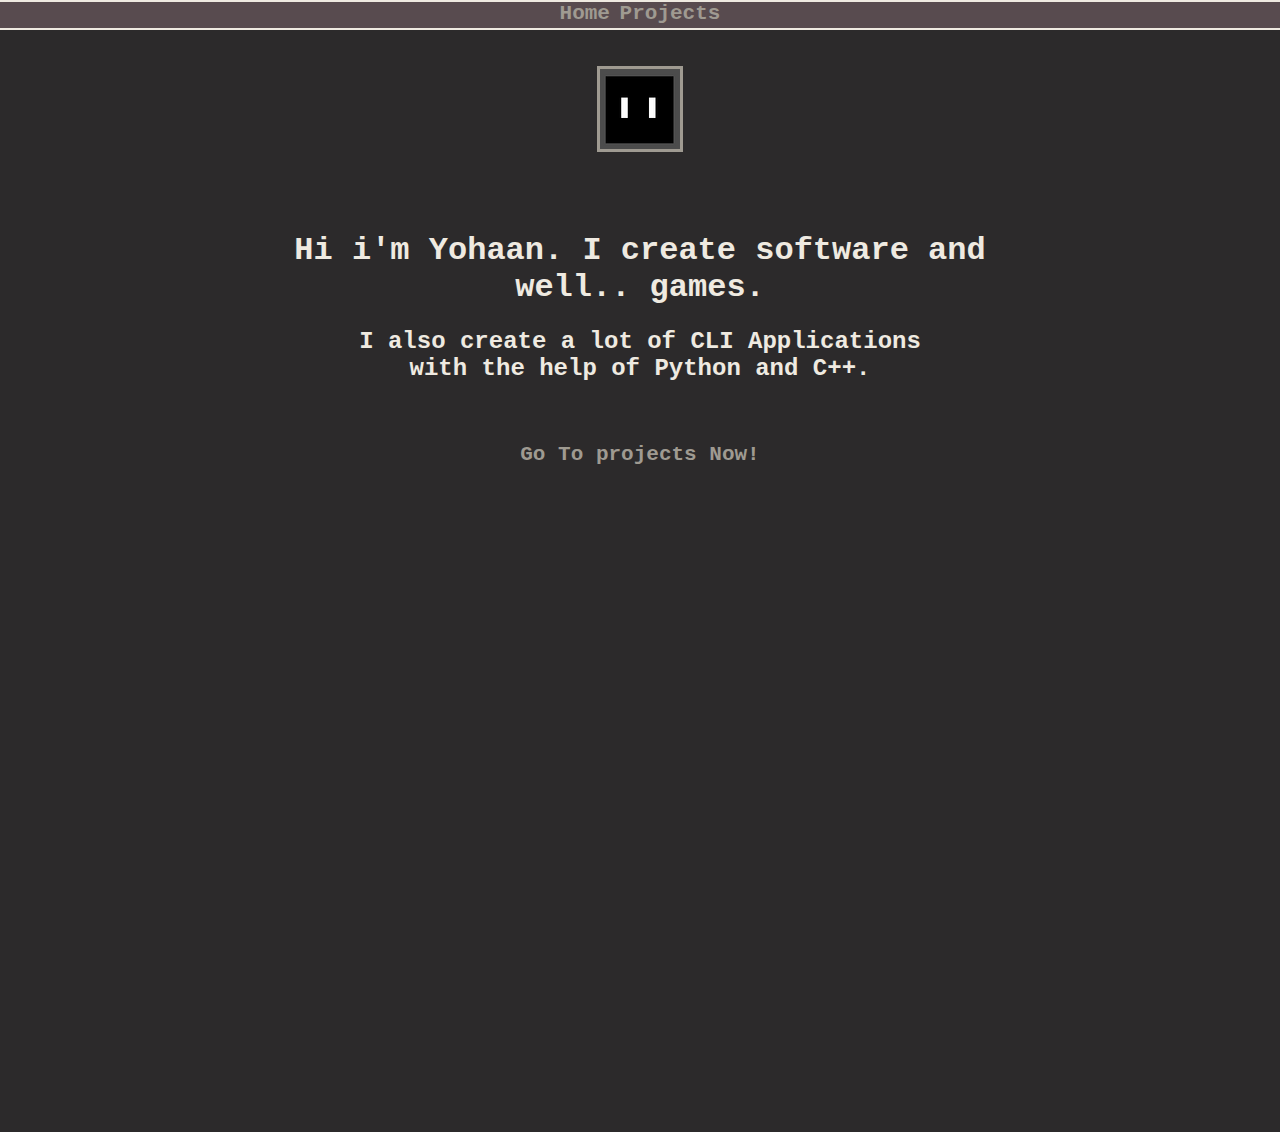
<file: index.html>
<!DOCTYPE html>
<html lang="en" dir="ltr">
    <head>
        <meta charset="utf-8">
        <link rel="icon" href="assets/yohaan.png">
        <link rel="stylesheet" href="css/main.css">
        <link rel="stylesheet" href="css/theme.css">
        <title>Yohaan - An OK game developer..</title>
    </head>
    <body>
		<audio autoplay loop>
			<source src="lobbymusic.mp3" type="audio/mp3">
		</audio>
        <div class="nav fullWidth favFont bold">
            <a class="navBtn" href="index.html">Home</a>
            <a class="navBtn" href="projects.html">Projects</a>
        </div>
        <br>
        <br>
        <div class="centered fullWidth favFont bold">
            <img class="yohaanPng rotate infinite" src="assets/yohaan.png">
        </div>
        <br>
        <br>
        <br>
        <div class="maindiv">
            <h1 class="homeText centered favFont bold">Hi i'm Yohaan. I create software and <br> well.. games.</h2>
            <h2 class="homeText centered favFont bold">I also create a lot of CLI Applications <br>with the help of Python and C++.</h3>
            <br>
            <h2 class="homeText centered favFont bold"><a class="normalAnchor" href="projects.html">Go To projects Now!</a></h3>
        </div>
    </body>
</html>
</file>
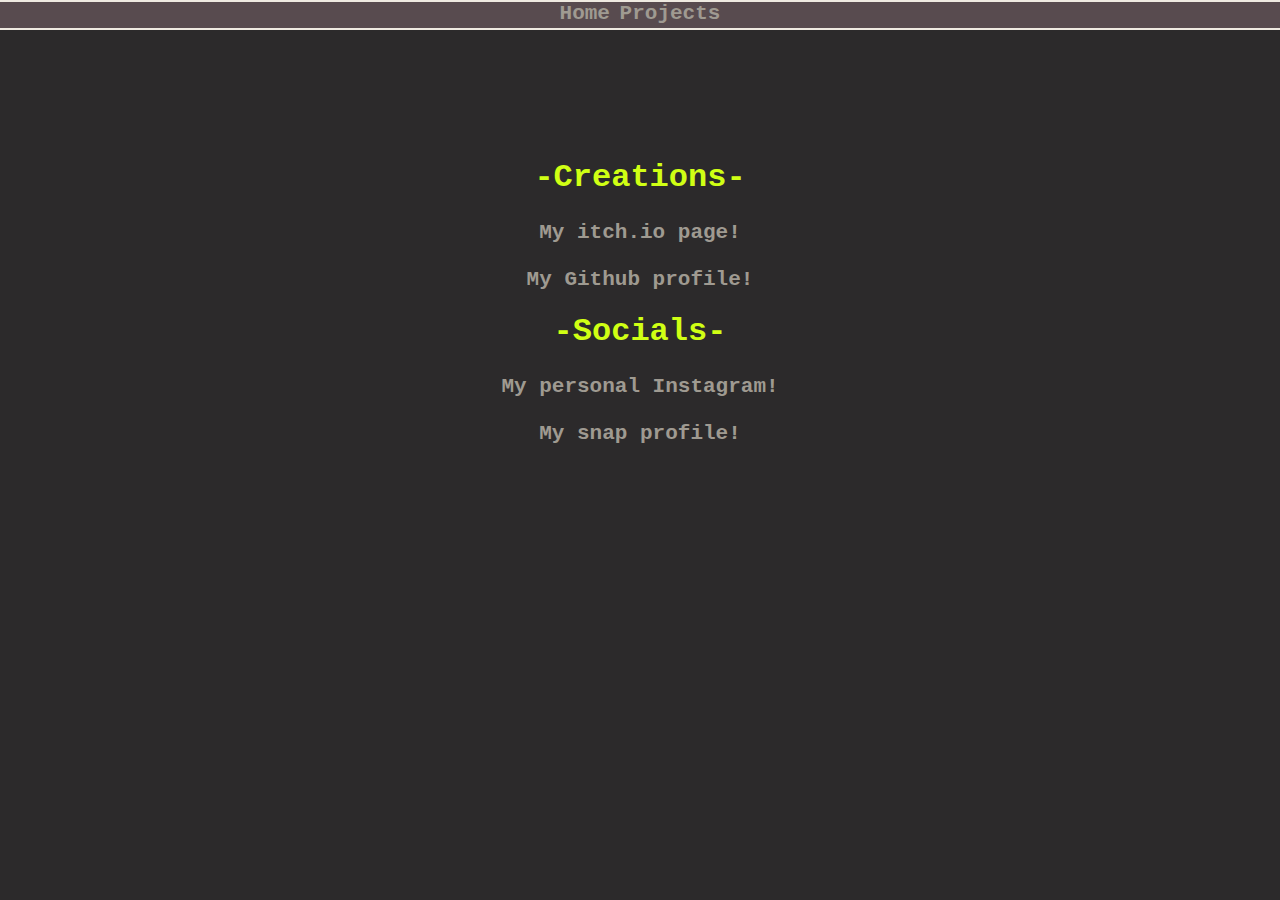
<file: projects.html>
<!DOCTYPE html>
<html lang="en" dir="ltr">
    <head>
        <meta charset="utf-8">
        <link rel="stylesheet" href="css/main.css">
        <link rel="stylesheet" href="css/theme.css">
        <title>Yohaan - An OK game developer..</title>
    </head>
    <body>
		<audio autoplay loop>
			<source src="lobbymusic.mp3" type="audio/mp3">
		</audio>
        <div class="nav fullWidth favFont bold">
            <a class="navBtn" href="index.html">Home</a>
            <a class="navBtn" href="projects.html">Projects</a>
        </div>
        <br>
        <br>
        <br>
        <br>
        <br>
        <br>
        <div>
            <h1 class="homeTitle centered favFont bold">-Creations-</h1>
			<h2 class="homeText centered favFont bold"><a class="normalAnchor" href="https://heliozelord.itch.io">My itch.io page!</a></h2>
			<h2 class="homeText centered favFont bold"><a class="normalAnchor" href="https://github.com/bcbro2021">My Github profile!</a></h2>

			<h1 class="homeTitle centered favFont bold">-Socials-</h1>
			<h2 class="homeText centered favFont bold"><a class="normalAnchor" href="https://instagram.com/he.__.lio/">My personal Instagram!</a></h2>
			<h2 class="homeText centered favFont bold"><a class="normalAnchor" href="https://snapchat.com/add/justyohaan">My snap profile!</a></h2>
		</div>
	</body>
</html>
</file>
<file: css/main.css>
body {
    padding: 0;
    margin: 0;
    background: rgb(44, 42, 43);
}
.navBtn {
    text-decoration: none;
    color: rgb(159, 154, 145);
    font-size: 21px;
    background: rgba(0,0,0,0);
}
.navBtn:hover {
    cursor: pointer;
    font-size: 18px;
    color: rgb(208,255,20);
}
.nav {
    text-align: center;
    border-top: 2px solid rgb(239, 234, 225);
    border-bottom: 2px solid rgb(239, 234, 225);
    height: 26px;
    background: rgb(88, 75, 79);
}
.homeText {
    color: rgb(239, 234, 225);
}
.homeTitle {
    color: rgb(208,255,20);
}
.maindiv {
    height: 100vh;
}
.normalAnchor {
    text-decoration: none;
    font-size: 21px;
    color: rgb(159, 154, 145);
}
.normalAnchor:hover {
    cursor: pointer;
    color: rgb(100,100,100);
    font-size: 18px;
}
.bigAnchor {
    text-decoration: none;
    font-size: 31px;
    color: rgb(159, 154, 145);
}
.bigAnchor:hover {
    cursor: pointer;
    color: rgb(208,255,20);
    font-size: 28px;
}
.yohaanPng {
    border: 3px solid rgb(159, 154, 145);
}
</file>
<file: css/theme.css>
.centered {
    text-align: center;
}
.favFont {
    font-family: 'Courier New', monospace;
}
.fullWidth {
    width: 100%;
}
.bold {
    font-weight: bolder;
}
.rotate {
    animation: rotation 2s;
}
.linear {
    animation-timing-function: linear;
}
.infinite {
    animation-iteration-count: infinite;
}
@keyframes rotation {
    from {
        transform: rotate(0deg);
    }
    to {
        transform: rotate(359deg);
    }
}
</file>
